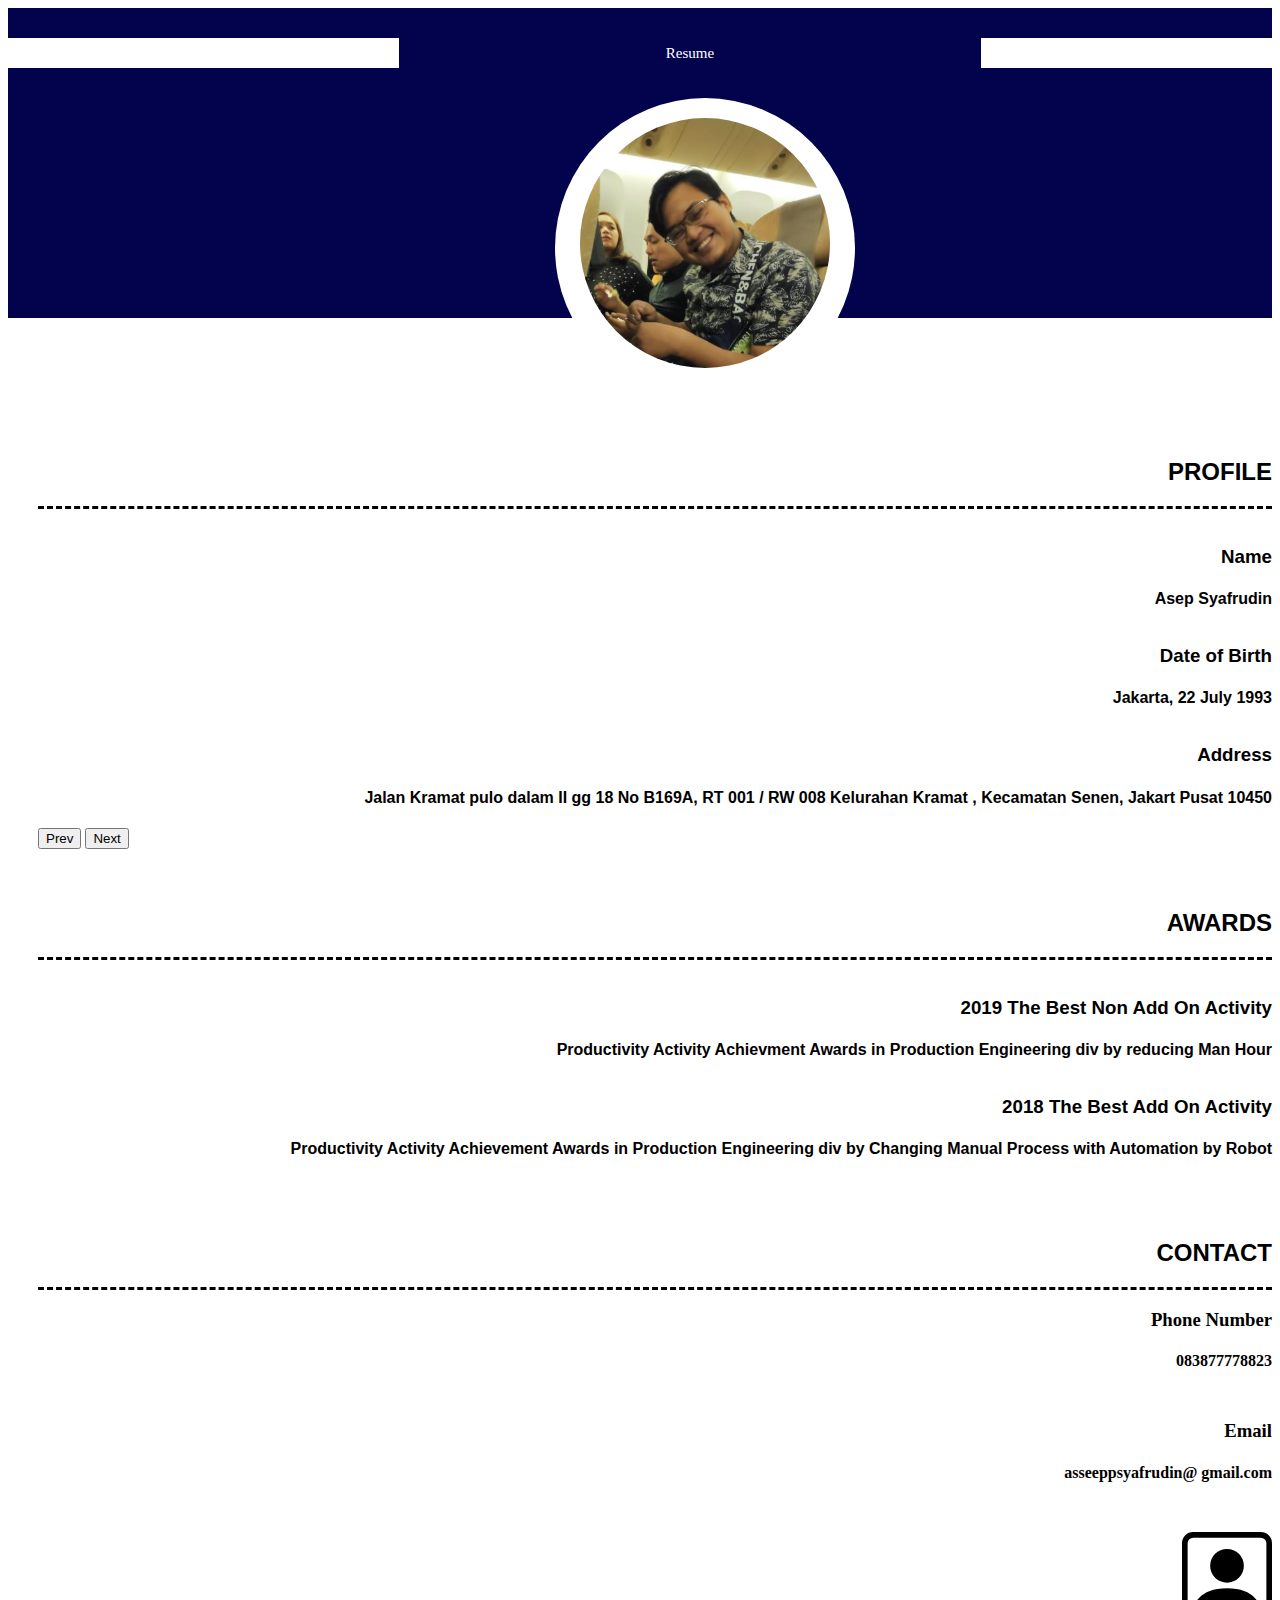
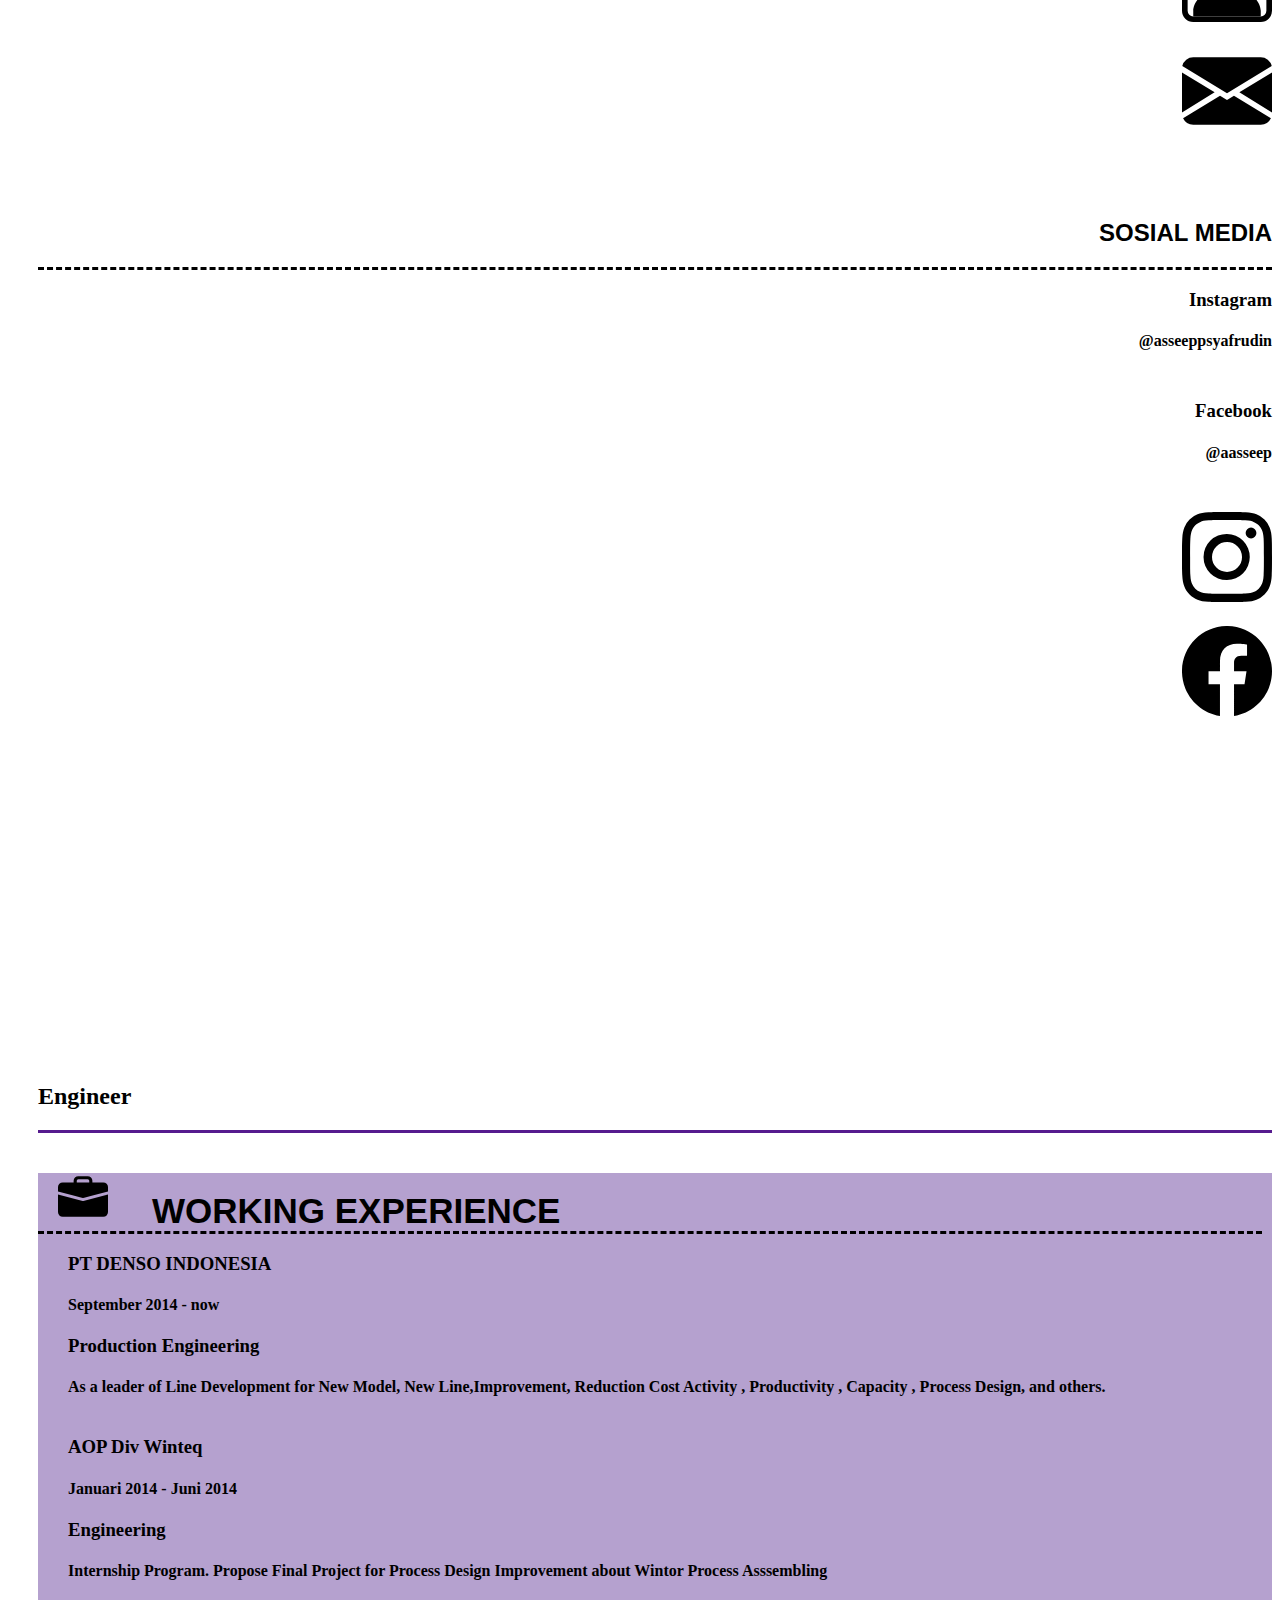
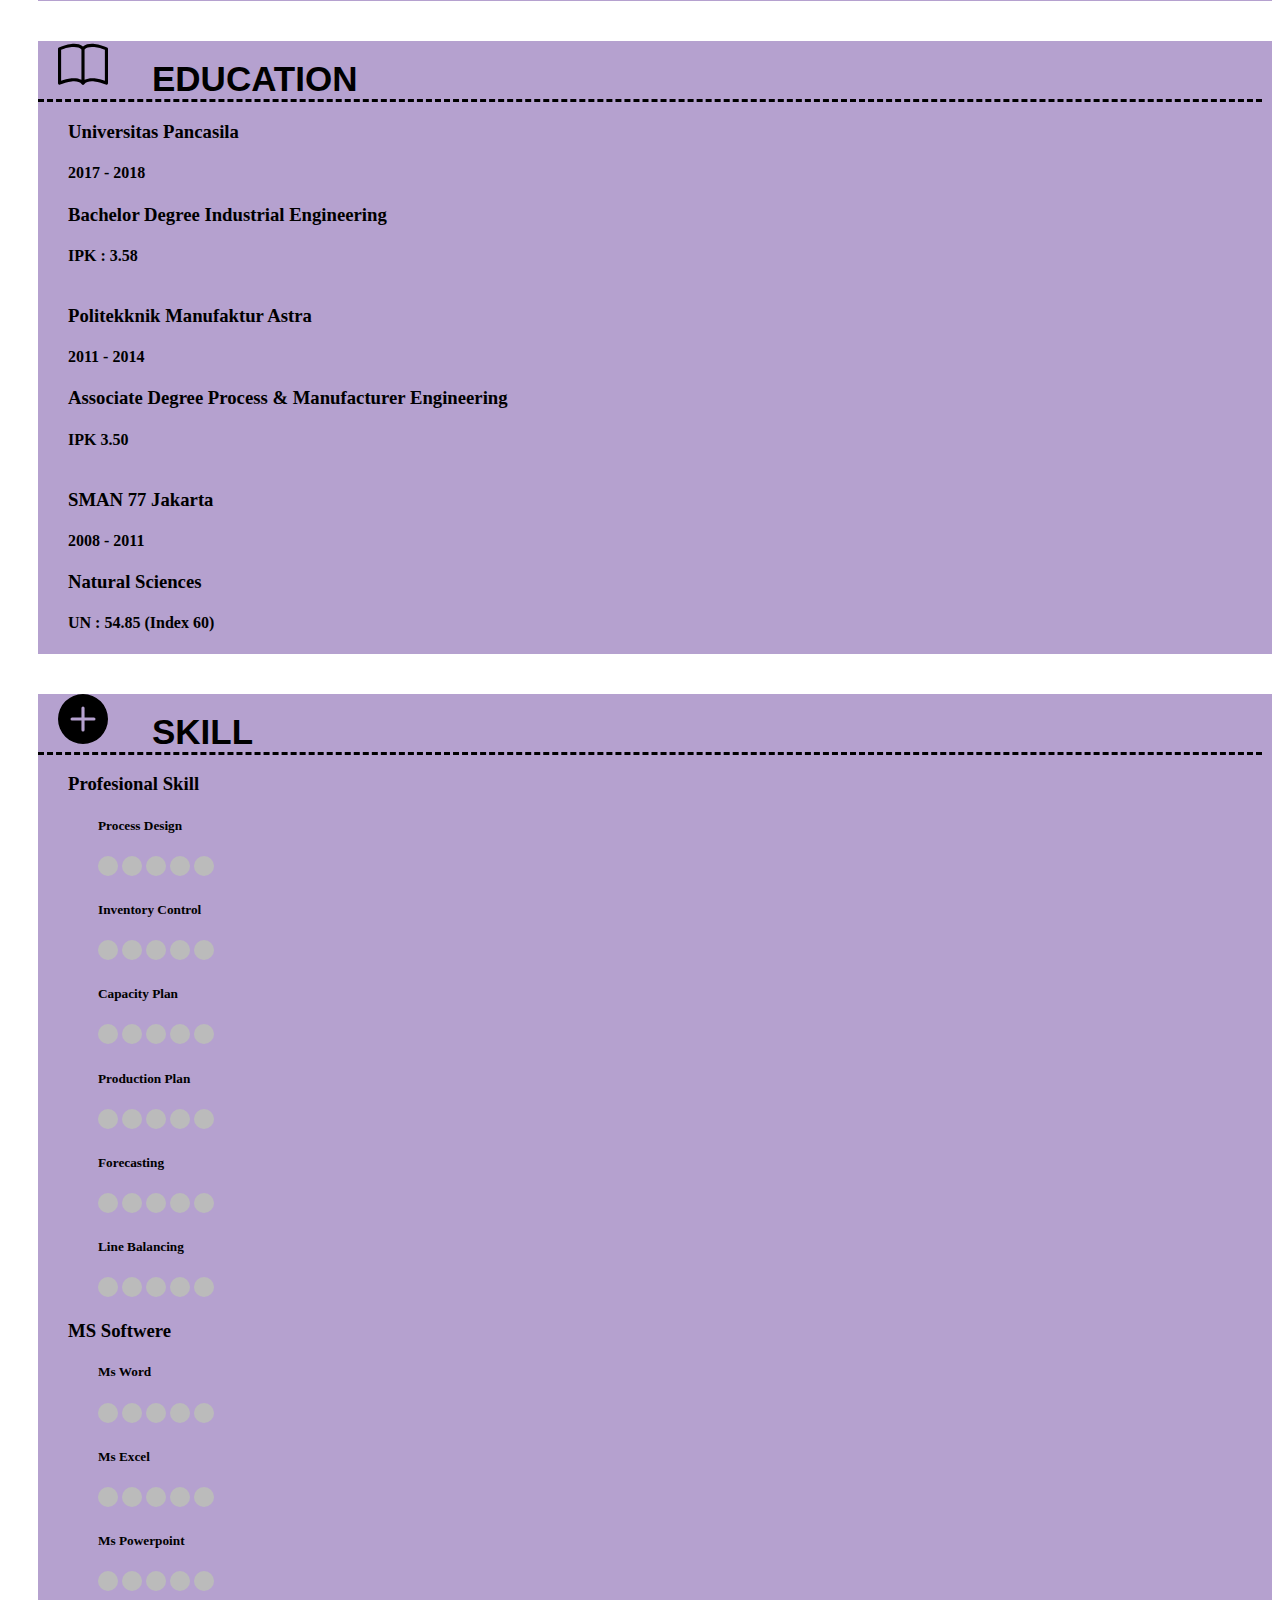
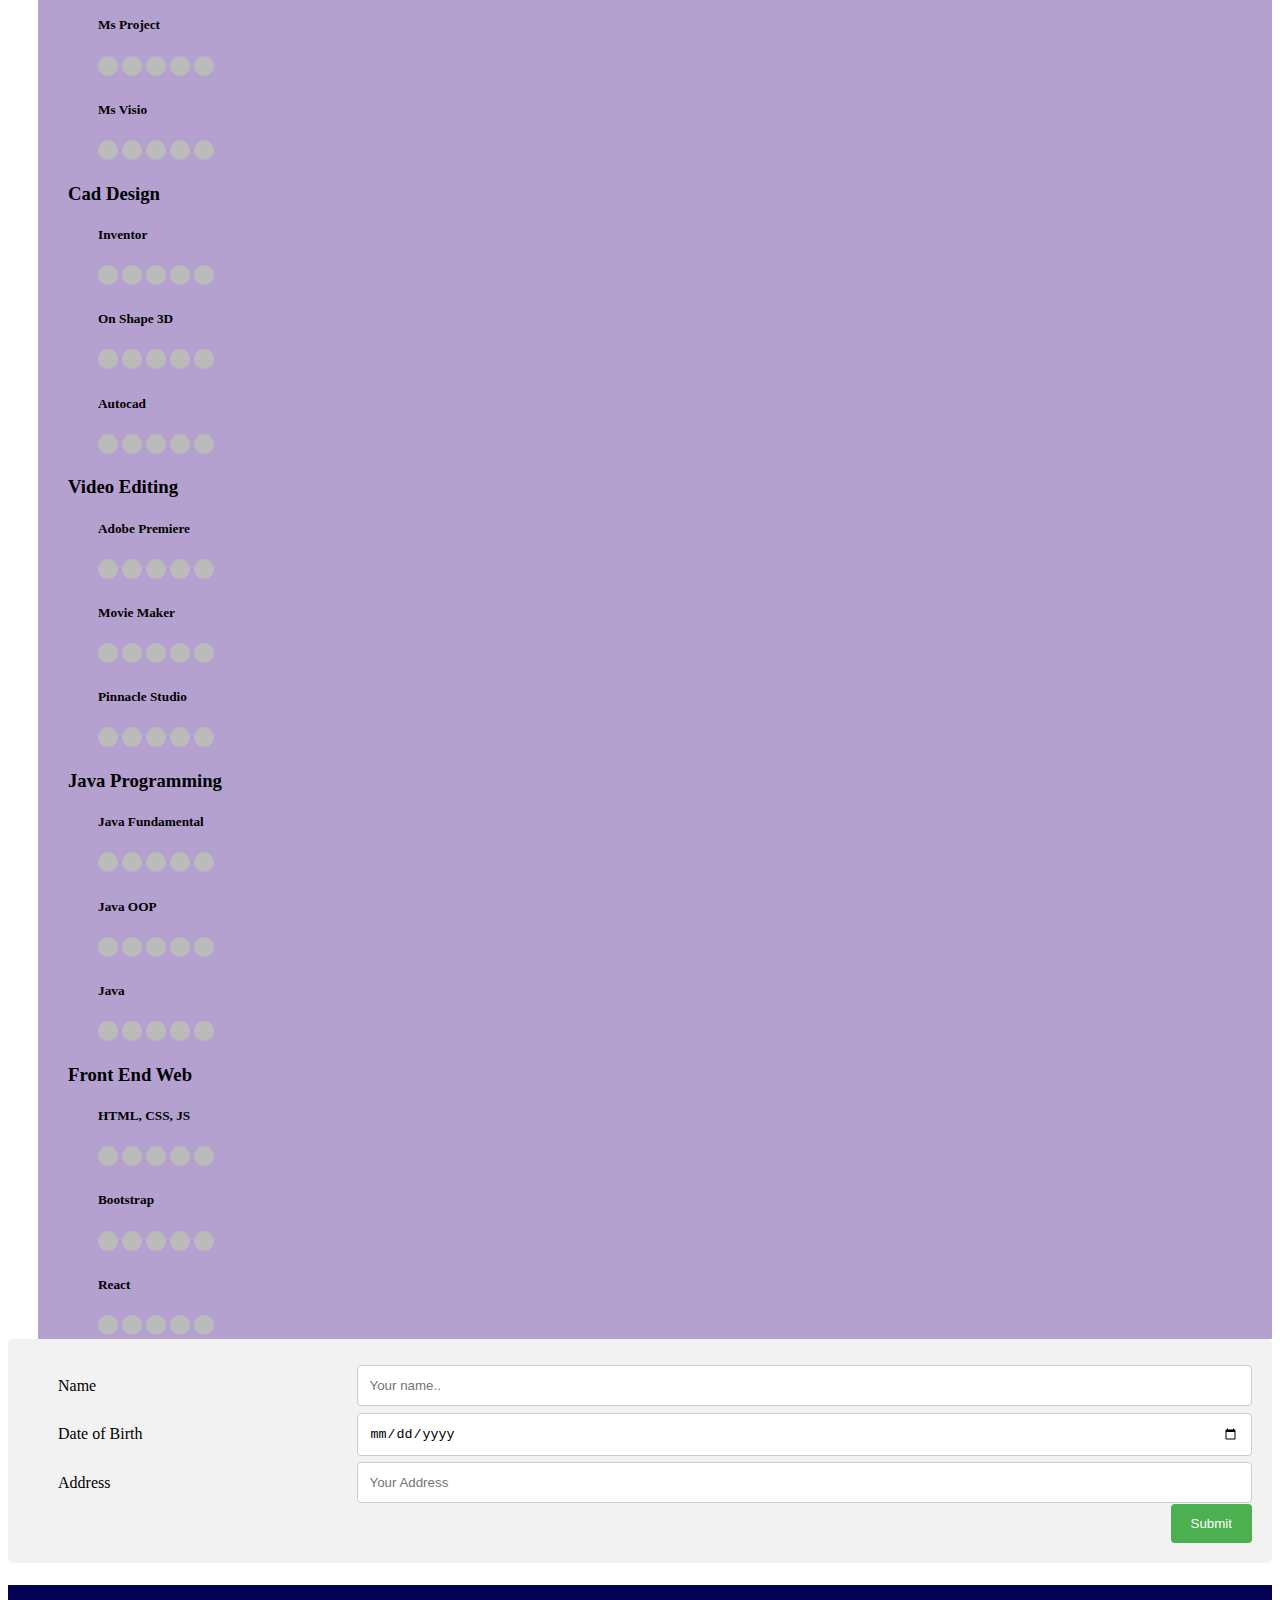
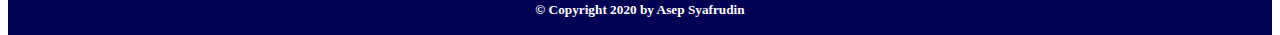
<file: index.html>
<!doctype html>
<html lang="en">
  <head>
    <!-- Required meta tags -->
    <meta charset="utf-8">
    <meta name="viewport" content="width=device-width, initial-scale=1, shrink-to-fit=no">

    <!-- Bootstrap CSS -->
    <link rel="stylesheet" href="https://cdn.jsdelivr.net/npm/bootstrap@4.5.3/dist/css/bootstrap.min.css" integrity="sha384-TX8t27EcRE3e/ihU7zmQxVncDAy5uIKz4rEkgIXeMed4M0jlfIDPvg6uqKI2xXr2" crossorigin="anonymous">
    <link rel="stylesheet" href="style.css">
    <script defer src="script.js"></script>
    <title>CV Asep</title>
  </head>
  <body>
    <div class="topBackground"></div>
    <div class="middleBackground">
        <div class="row">
            <div class="col-4">
                <div class="resumeTitle">
                    <div class="resume">Resume</div>
                </div>
            </div>
            <div class="col8">               
            </div>
        </div>
    </div>
    <div class="background">
        <div class="row">
            <div class="col-4">
                <div class="imageTitle">
                    <div class="circleImage">
                        <div class="frameImage">
                            <img src="./image/AsepFoto.JPG">
                        </div>
                    </div>
                </div>
                <div class="profile">
                    <div class="contentProfile">
                        <h2>PROFILE</h2>
                    </div>
                    <div class="subProfile">
                        <h3><b>Name</b></h3>
                        <h4 id="name">Asep Syafrudin</h4>
                    </div>
                    <div class="subProfile">
                        <h3><b>Date of Birth</b></h3>
                        <h4 id="date">Jakarta, 22 July 1993</h4>
                    </div>
                    <div class="subProfile">
                        <h3><b>Address</b></h3>
                        <h4 id = "address">Jalan Kramat pulo dalam II gg 18 No B169A, RT 001 / RW 008
                            Kelurahan Kramat , Kecamatan Senen, Jakart Pusat
                            10450
                        </h4>
                    </div>
                    <button onclick="prevFunction()" type="submit">Prev</button>
                    <button onclick="nextFunction()" type="submit">Next</button>

                </div>
                <div class="profile">
                    <div class="contentProfile">
                        <h2>AWARDS</h2>
                    </div>
                    <div class="subProfile">
                        <h3><b> 2019 The Best Non Add On Activity</b></h3>
                        <h4>Productivity Activity Achievment Awards in Production 
                            Engineering div by reducing Man Hour 
                        </h4>
                    </div>
                    <div class="subProfile">
                        <h3><b>2018 The Best Add On Activity</b></h3>
                        <h4>Productivity Activity Achievement Awards in Production 
                            Engineering div by Changing Manual Process with Automation 
                            by Robot
                        </h4>
                    </div>
                </div>
                <div class="profile">
                    <div class="contentProfile">
                        <h2>CONTACT</h2>
                    </div>
                    <div class="row">
                        <div class="col-8">
                            <div class="contact">
                                <h3>Phone Number</h3>
                                <h4>083877778823</h4>
                            </div>
                            <div class="contact">
                                <h3>Email</h3>
                                <h4>asseeppsyafrudin@ gmail.com</h4>
                            </div>
                        </div>
                        <div class="col-4>">
                            <div class="icon">
                                <svg xmlns="http://www.w3.org/2000/svg" width="90" height="90" fill="currentColor" class="bi bi-person-square" viewBox="0 0 16 16">
                                    <path fill-rule="evenodd" d="M14 1H2a1 1 0 0 0-1 1v12a1 1 0 0 0 1 1h12a1 1 0 0 0 1-1V2a1 1 0 0 0-1-1zM2 0a2 2 0 0 0-2 2v12a2 2 0 0 0 2 2h12a2 2 0 0 0 2-2V2a2 2 0 0 0-2-2H2z"/>
                                    <path fill-rule="evenodd" d="M2 15v-1c0-1 1-4 6-4s6 3 6 4v1H2zm6-6a3 3 0 1 0 0-6 3 3 0 0 0 0 6z"/>
                                </svg>
                            </div>
                            <div class="icon">
                                <svg xmlns="http://www.w3.org/2000/svg" width="90" height="90" fill="currentColor" class="bi bi-envelope-fill" viewBox="0 0 16 16">
                                    <path fill-rule="evenodd" d="M.05 3.555A2 2 0 0 1 2 2h12a2 2 0 0 1 1.95 1.555L8 8.414.05 3.555zM0 4.697v7.104l5.803-3.558L0 4.697zM6.761 8.83l-6.57 4.027A2 2 0 0 0 2 14h12a2 2 0 0 0 1.808-1.144l-6.57-4.027L8 9.586l-1.239-.757zm3.436-.586L16 11.801V4.697l-5.803 3.546z"/>
                                </svg>
                            </div>
                        </div>
                    </div>
                </div>
                <div class="profile">
                    <div class="contentProfile">
                        <h2>SOSIAL MEDIA</h2>
                    </div>
                    <div class="row">
                        <div class="col-8">
                            <div class="contact">
                                <h3>Instagram</h3>
                                <h4>@asseeppsyafrudin</h4>
                            </div>
                            <div class="contact">
                                <h3>Facebook</h3>
                                <h4>@aasseep</h4>
                            </div>
                        </div>
                        <div class="col-4>">
                            <div class="icon">
                                <svg xmlns="http://www.w3.org/2000/svg" width="90" height="90" fill="currentColor" class="bi bi-instagram" viewBox="0 0 16 16">
                                    <path d="M8 0C5.829 0 5.556.01 4.703.048 3.85.088 3.269.222 2.76.42a3.917 3.917 0 0 0-1.417.923A3.927 3.927 0 0 0 .42 2.76C.222 3.268.087 3.85.048 4.7.01 5.555 0 5.827 0 8.001c0 2.172.01 2.444.048 3.297.04.852.174 1.433.372 1.942.205.526.478.972.923 1.417.444.445.89.719 1.416.923.51.198 1.09.333 1.942.372C5.555 15.99 5.827 16 8 16s2.444-.01 3.298-.048c.851-.04 1.434-.174 1.943-.372a3.916 3.916 0 0 0 1.416-.923c.445-.445.718-.891.923-1.417.197-.509.332-1.09.372-1.942C15.99 10.445 16 10.173 16 8s-.01-2.445-.048-3.299c-.04-.851-.175-1.433-.372-1.941a3.926 3.926 0 0 0-.923-1.417A3.911 3.911 0 0 0 13.24.42c-.51-.198-1.092-.333-1.943-.372C10.443.01 10.172 0 7.998 0h.003zm-.717 1.442h.718c2.136 0 2.389.007 3.232.046.78.035 1.204.166 1.486.275.373.145.64.319.92.599.28.28.453.546.598.92.11.281.24.705.275 1.485.039.843.047 1.096.047 3.231s-.008 2.389-.047 3.232c-.035.78-.166 1.203-.275 1.485a2.47 2.47 0 0 1-.599.919c-.28.28-.546.453-.92.598-.28.11-.704.24-1.485.276-.843.038-1.096.047-3.232.047s-2.39-.009-3.233-.047c-.78-.036-1.203-.166-1.485-.276a2.478 2.478 0 0 1-.92-.598 2.48 2.48 0 0 1-.6-.92c-.109-.281-.24-.705-.275-1.485-.038-.843-.046-1.096-.046-3.233 0-2.136.008-2.388.046-3.231.036-.78.166-1.204.276-1.486.145-.373.319-.64.599-.92.28-.28.546-.453.92-.598.282-.11.705-.24 1.485-.276.738-.034 1.024-.044 2.515-.045v.002zm4.988 1.328a.96.96 0 1 0 0 1.92.96.96 0 0 0 0-1.92zm-4.27 1.122a4.109 4.109 0 1 0 0 8.217 4.109 4.109 0 0 0 0-8.217zm0 1.441a2.667 2.667 0 1 1 0 5.334 2.667 2.667 0 0 1 0-5.334z"/>
                                </svg>
                            </div>
                            <div class="icon">
                                <svg xmlns="http://www.w3.org/2000/svg" width="90" height="90" fill="currentColor" class="bi bi-facebook" viewBox="0 0 16 16">
                                    <path fill-rule="evenodd" d="M16 8.049c0-4.446-3.582-8.05-8-8.05C3.58 0-.002 3.603-.002 8.05c0 4.017 2.926 7.347 6.75 7.951v-5.625h-2.03V8.05H6.75V6.275c0-2.017 1.195-3.131 3.022-3.131.876 0 1.791.157 1.791.157v1.98h-1.009c-.993 0-1.303.621-1.303 1.258v1.51h2.218l-.354 2.326H9.25V16c3.824-.604 6.75-3.934 6.75-7.951z"/>
                                </svg>
                            </div>
                        </div>
                    </div>

                </div>
            </div>
            <div class="col-8">
               <div class="name">
                   <div class="nameCover">
                        <h1>Asep </h1>
                        <h1>Syafrudin</h1>
                   </div>
               </div>
               <div class="jobTitle">
                    <h2>Engineer</h2>
               </div>
               <div class="contentDetailProfile">
                   <div class="titleDetailProfile">
                        <svg xmlns="http://www.w3.org/2000/svg" width="50" height="50" fill="currentColor" class="bi bi-briefcase-fill" viewBox="0 0 16 16">
                            <path fill-rule="evenodd" d="M0 12.5A1.5 1.5 0 0 0 1.5 14h13a1.5 1.5 0 0 0 1.5-1.5V6.85L8.129 8.947a.5.5 0 0 1-.258 0L0 6.85v5.65z"/>
                            <path fill-rule="evenodd" d="M0 4.5A1.5 1.5 0 0 1 1.5 3h13A1.5 1.5 0 0 1 16 4.5v1.384l-7.614 2.03a1.5 1.5 0 0 1-.772 0L0 5.884V4.5zm5-2A1.5 1.5 0 0 1 6.5 1h3A1.5 1.5 0 0 1 11 2.5V3h-1v-.5a.5.5 0 0 0-.5-.5h-3a.5.5 0 0 0-.5.5V3H5v-.5z"/>
                        </svg>
                        <span class="title">WORKING EXPERIENCE</span>
                   </div>
                   <div class="row margin">
                       <div class="col-5">
                            <div class="content">
                                <h3>PT DENSO INDONESIA</h3>
                                <h4>September 2014 - now </h4>
                            </div>
                       </div>
                       <div class="col-7">
                            <div class="content">
                                <h3>Production Engineering</h3>
                                <h4>As a leader of Line Development for New Model, New
                                    Line,Improvement, Reduction Cost Activity , Productivity , Capacity ,
                                    Process Design, and others.</h4>
                            </div>
                       </div>
                   </div>
                   <div class="row margin">
                        <div class="col-5">
                            <div class="content">
                                <h3>AOP Div Winteq</h3>
                                <h4>Januari 2014 - Juni 2014 </h4>
                            </div>
                        </div>
                        <div class="col-7">
                            <div class="content">
                                <h3>Engineering</h3>
                                <h4>Internship Program. Propose Final Project for Process Design Improvement about 
                                    Wintor Process Asssembling
                                </h4>
                            </div>
                        </div>
                    </div>
               </div>
               <div class="contentDetailProfile">
                    <div class="titleDetailProfile">
                        <svg xmlns="http://www.w3.org/2000/svg" width="50" height="50" fill="currentColor" class="bi bi-book" viewBox="0 0 16 16">
                            <path fill-rule="evenodd" d="M1 2.828v9.923c.918-.35 2.107-.692 3.287-.81 1.094-.111 2.278-.039 3.213.492V2.687c-.654-.689-1.782-.886-3.112-.752-1.234.124-2.503.523-3.388.893zm7.5-.141v9.746c.935-.53 2.12-.603 3.213-.493 1.18.12 2.37.461 3.287.811V2.828c-.885-.37-2.154-.769-3.388-.893-1.33-.134-2.458.063-3.112.752zM8 1.783C7.015.936 5.587.81 4.287.94c-1.514.153-3.042.672-3.994 1.105A.5.5 0 0 0 0 2.5v11a.5.5 0 0 0 .707.455c.882-.4 2.303-.881 3.68-1.02 1.409-.142 2.59.087 3.223.877a.5.5 0 0 0 .78 0c.633-.79 1.814-1.019 3.222-.877 1.378.139 2.8.62 3.681 1.02A.5.5 0 0 0 16 13.5v-11a.5.5 0 0 0-.293-.455c-.952-.433-2.48-.952-3.994-1.105C10.413.809 8.985.936 8 1.783z"/>
                        </svg>
                        <span class="title">EDUCATION</span>
                    </div>
                    <div class="row margin">
                        <div class="col-5">
                            <div class="content">
                                <h3>Universitas Pancasila</h3>
                                <h4>2017 - 2018</h4>
                            </div>
                        </div>
                        <div class="col-7">
                            <div class="content">
                                <h3>Bachelor Degree Industrial Engineering</h3>
                                <h4>IPK : 3.58</h4>
                            </div>
                        </div>
                    </div>
                    <div class="row margin">
                        <div class="col-5">
                            <div class="content">
                                <h3>Politekknik Manufaktur Astra</h3>
                                <h4>2011 - 2014 </h4>
                            </div>
                        </div>
                        <div class="col-7">
                            <div class="content">
                                <h3>Associate Degree Process & Manufacturer Engineering</h3>
                                <h4>IPK 3.50
                                </h4>
                            </div>
                        </div>
                    </div>
                    <div class="row margin">
                        <div class="col-5">
                            <div class="content">
                                <h3>SMAN 77 Jakarta</h3>
                                <h4>2008 - 2011</h4>
                            </div>
                        </div>
                        <div class="col-7">
                            <div class="content">
                                <h3>Natural Sciences</h3>
                                <h4>UN : 54.85 (Index 60)
                                </h4>
                            </div>
                        </div>
                    </div>
                </div>
                <div class="contentDetailProfile">
                    <div class="titleDetailProfile">
                        <svg xmlns="http://www.w3.org/2000/svg" width="50" height="50" fill="currentColor" class="bi bi-plus-circle-fill" viewBox="0 0 16 16">
                            <path fill-rule="evenodd" d="M16 8A8 8 0 1 1 0 8a8 8 0 0 1 16 0zM8.5 4.5a.5.5 0 0 0-1 0v3h-3a.5.5 0 0 0 0 1h3v3a.5.5 0 0 0 1 0v-3h3a.5.5 0 0 0 0-1h-3v-3z"/>
                        </svg>
                        <span class="title">SKILL</span>
                    </div>
                    <div class="row margin">
                        <div class="col-6">
                            <div class="content">
                                <h3>Profesional Skill</h3>
                            </div>
                            <div class="row">
                                <div class="col-6">
                                    <h5>Process Design</h5>
                                </div>
                                <div class="col-6">
                                    <span class="dot" onclick="setLevel(1,1)" id="field11"></span>
                                    <span class="dot" onclick="setLevel(1,2)" id="field12"></span>
                                    <span class="dot" onclick="setLevel(1,3)" id="field13"></span>
                                    <span class="dot" onclick="setLevel(1,4)" id="field14"></span>
                                    <span class="dot" onclick="setLevel(1,5)" id="field15"></span>
                                </div>
                            </div>
                            <div class="row">
                                <div class="col-6">
                                    <h5>Inventory Control</h5>
                                </div>
                                <div class="col-6">
                                    <span class="dot" onclick="setLevel(2,1)" id="field21"></span>
                                    <span class="dot" onclick="setLevel(2,2)" id="field22"></span>
                                    <span class="dot" onclick="setLevel(2,3)" id="field23"></span>
                                    <span class="dot" onclick="setLevel(2,4)" id="field24"></span>
                                    <span class="dot" onclick="setLevel(2,5)" id="field25"></span>
                                </div>
                            </div>
                            <div class="row">
                                <div class="col-6">
                                    <h5>Capacity Plan</h5>
                                </div>
                                <div class="col-6">
                                    <span class="dot" onclick="setLevel(3,1)" id="field31"></span>
                                    <span class="dot" onclick="setLevel(3,2)" id="field32"></span>
                                    <span class="dot" onclick="setLevel(3,3)" id="field33"></span>
                                    <span class="dot" onclick="setLevel(3,4)" id="field34"></span>
                                    <span class="dot" onclick="setLevel(3,5)" id="field35"></span>
                                </div>
                            </div>
                            <div class="row">
                                <div class="col-6">
                                    <h5>Production Plan</h5>
                                </div>
                                <div class="col-6">
                                    <span class="dot" onclick="setLevel(4,1)" id="field41"></span>
                                    <span class="dot" onclick="setLevel(4,2)" id="field42"></span>
                                    <span class="dot" onclick="setLevel(4,3)" id="field43"></span>
                                    <span class="dot" onclick="setLevel(4,4)" id="field44"></span>
                                    <span class="dot" onclick="setLevel(4,5)" id="field45"></span>
                                </div>
                            </div>
                            <div class="row">
                                <div class="col-6">
                                    <h5>Forecasting</h5>
                                </div>
                                <div class="col-6">
                                    <span class="dot" onclick="setLevel(5,1)" id="field51"></span>
                                    <span class="dot" onclick="setLevel(5,2)" id="field52"></span>
                                    <span class="dot" onclick="setLevel(5,3)" id="field53"></span>
                                    <span class="dot" onclick="setLevel(5,4)" id="field54"></span>
                                    <span class="dot" onclick="setLevel(5,5)" id="field55"></span>
                                </div>
                            </div>
                            <div class="row">
                                <div class="col-6">
                                    <h5>Line Balancing</h5>
                                </div>
                                <div class="col-6">
                                    <span class="dot" onclick="setLevel(6,1)" id="field61"></span>
                                    <span class="dot" onclick="setLevel(6,2)" id="field62"></span>
                                    <span class="dot" onclick="setLevel(6,3)" id="field63"></span>
                                    <span class="dot" onclick="setLevel(6,4)" id="field64"></span>
                                    <span class="dot" onclick="setLevel(6,5)" id="field65"></span>
                                </div>
                            </div>
                        </div>
                        <div class="col-6">
                            <div class="content">
                                <h3>MS Softwere</h3>
                            </div>
                            <div class="row">
                                <div class="col-6">
                                    <h5>Ms Word</h5>
                                </div>
                                <div class="col-6">
                                    <span class="dot" onclick="setLevel(7,1)" id="field71"></span>
                                    <span class="dot" onclick="setLevel(7,2)" id="field72"></span>
                                    <span class="dot" onclick="setLevel(7,3)" id="field73"></span>
                                    <span class="dot" onclick="setLevel(7,4)" id="field74"></span>
                                    <span class="dot" onclick="setLevel(7,5)" id="field75"></span>
                                </div>
                            </div>
                            <div class="row">
                                <div class="col-6">
                                    <h5>Ms Excel</h5>
                                </div>
                                <div class="col-6">
                                    <span class="dot" onclick="setLevel(8,1)" id="field81"></span>
                                    <span class="dot" onclick="setLevel(8,2)" id="field82"></span>
                                    <span class="dot" onclick="setLevel(8,3)" id="field83"></span>
                                    <span class="dot" onclick="setLevel(8,4)" id="field84"></span>
                                    <span class="dot" onclick="setLevel(8,5)" id="field85"></span>
                                </div>
                            </div>
                            <div class="row">
                                <div class="col-6">
                                    <h5>Ms Powerpoint</h5>
                                </div>
                                <div class="col-6">
                                    <span class="dot" onclick="setLevel(9,1)" id="field91"></span>
                                    <span class="dot" onclick="setLevel(9,2)" id="field92"></span>
                                    <span class="dot" onclick="setLevel(9,3)" id="field93"></span>
                                    <span class="dot" onclick="setLevel(9,4)" id="field94"></span>
                                    <span class="dot" onclick="setLevel(9,5)" id="field95"></span>
                                </div>
                            </div>
                            <div class="row">
                                <div class="col-6">
                                    <h5>Ms Project</h5>
                                </div>
                                <div class="col-6">
                                    <span class="dot" onclick="setLevel(10,1)" id="field101"></span>
                                    <span class="dot" onclick="setLevel(10,2)" id="field102"></span>
                                    <span class="dot" onclick="setLevel(10,3)" id="field103"></span>
                                    <span class="dot" onclick="setLevel(10,4)" id="field104"></span>
                                    <span class="dot" onclick="setLevel(10,5)" id="field105"></span>
                                </div>
                            </div>
                            <div class="row">
                                <div class="col-6">
                                    <h5>Ms Visio</h5>
                                </div>
                                <div class="col-6">
                                    <span class="dot" onclick="setLevel(11,1)" id="field111"></span>
                                    <span class="dot" onclick="setLevel(11,2)" id="field112"></span>
                                    <span class="dot" onclick="setLevel(11,3)" id="field113"></span>
                                    <span class="dot" onclick="setLevel(11,4)" id="field114"></span>
                                    <span class="dot" onclick="setLevel(11,5)" id="field115"></span>
                                </div>
                            </div>
                        </div>
                    </div>
                    <div class="row margin">
                        <div class="col-6">
                            <div class="content">
                                <h3>Cad Design</h3>
                            </div>
                            <div class="row">
                                <div class="col-6">
                                    <h5>Inventor</h5>
                                </div>
                                <div class="col-6">
                                    <span class="dot" onclick="setLevel(12,1)" id="field121"></span>
                                    <span class="dot" onclick="setLevel(12,2)" id="field122"></span>
                                    <span class="dot" onclick="setLevel(12,3)" id="field123"></span>
                                    <span class="dot" onclick="setLevel(12,4)" id="field124"></span>
                                    <span class="dot" onclick="setLevel(12,5)" id="field125"></span>
                                </div>
                            </div>
                            <div class="row">
                                <div class="col-6">
                                    <h5>On Shape 3D</h5>
                                </div>
                                <div class="col-6">
                                    <span class="dot" onclick="setLevel(13,1)" id="field131"></span>
                                    <span class="dot" onclick="setLevel(13,2)" id="field132"></span>
                                    <span class="dot" onclick="setLevel(13,3)" id="field133"></span>
                                    <span class="dot" onclick="setLevel(13,4)" id="field134"></span>
                                    <span class="dot" onclick="setLevel(13,5)" id="field135"></span>
                                </div>
                            </div>
                            <div class="row">
                                <div class="col-6">
                                    <h5>Autocad</h5>
                                </div>
                                <div class="col-6">
                                    <span class="dot" onclick="setLevel(14,1)" id="field141"></span>
                                    <span class="dot" onclick="setLevel(14,2)" id="field142"></span>
                                    <span class="dot" onclick="setLevel(14,3)" id="field143"></span>
                                    <span class="dot" onclick="setLevel(14,4)" id="field144"></span>
                                    <span class="dot" onclick="setLevel(14,5)" id="field145"></span>
                                </div>
                            </div>
                        </div>
                        <div class="col-6">
                            <div class="content">
                                <h3>Video Editing</h3>
                            </div>
                            <div class="row">
                                <div class="col-6">
                                    <h5>Adobe Premiere</h5>
                                </div>
                                <div class="col-6">
                                    <span class="dot" onclick="setLevel(15,1)" id="field151"></span>
                                    <span class="dot" onclick="setLevel(15,2)" id="field152"></span>
                                    <span class="dot" onclick="setLevel(15,3)" id="field153"></span>
                                    <span class="dot" onclick="setLevel(15,4)" id="field154"></span>
                                    <span class="dot" onclick="setLevel(15,5)" id="field155"></span>
                                </div>
                            </div>
                            <div class="row">
                                <div class="col-6">
                                    <h5>Movie Maker</h5>
                                </div>
                                <div class="col-6">
                                    <span class="dot" onclick="setLevel(16,1)" id="field161"></span>
                                    <span class="dot" onclick="setLevel(16,2)" id="field162"></span>
                                    <span class="dot" onclick="setLevel(16,3)" id="field163"></span>
                                    <span class="dot" onclick="setLevel(16,4)" id="field164"></span>
                                    <span class="dot" onclick="setLevel(16,5)" id="field165"></span>
                                </div>
                            </div>
                            <div class="row">
                                <div class="col-6">
                                    <h5>Pinnacle Studio</h5>
                                </div>
                                <div class="col-6">
                                    <span class="dot" onclick="setLevel(17,1)" id="field171"></span>
                                    <span class="dot" onclick="setLevel(17,2)" id="field172"></span>
                                    <span class="dot" onclick="setLevel(17,3)" id="field173"></span>
                                    <span class="dot" onclick="setLevel(17,4)" id="field174"></span>
                                    <span class="dot" onclick="setLevel(17,5)" id="field175"></span>
                                </div>
                            </div>
                        </div>
                    </div>
                    <div class="row margin">
                        <div class="col-6">
                            <div class="content">
                                <h3>Java Programming</h3>
                            </div>
                            <div class="row">
                                <div class="col-6">
                                    <h5>Java Fundamental</h5>
                                </div>
                                <div class="col-6">
                                    <span class="dot" onclick="setLevel(18,1)" id="field181"></span>
                                    <span class="dot" onclick="setLevel(18,2)" id="field182"></span>
                                    <span class="dot" onclick="setLevel(18,3)" id="field183"></span>
                                    <span class="dot" onclick="setLevel(18,4)" id="field184"></span>
                                    <span class="dot" onclick="setLevel(18,5)" id="field185"></span>
                                </div>
                            </div>
                            <div class="row">
                                <div class="col-6">
                                    <h5>Java OOP</h5>
                                </div>
                                <div class="col-6">
                                    <span class="dot" onclick="setLevel(19,1)" id="field191"></span>
                                    <span class="dot" onclick="setLevel(19,2)" id="field192"></span>
                                    <span class="dot" onclick="setLevel(19,3)" id="field193"></span>
                                    <span class="dot" onclick="setLevel(19,4)" id="field194"></span>
                                    <span class="dot" onclick="setLevel(19,5)" id="field195"></span>
                                </div>
                            </div>
                            <div class="row">
                                <div class="col-6">
                                    <h5>Java </h5>
                                </div>
                                <div class="col-6">
                                    <span class="dot" onclick="setLevel(20,1)" id="field201"></span>
                                    <span class="dot" onclick="setLevel(20,2)" id="field202"></span>
                                    <span class="dot" onclick="setLevel(20,3)" id="field203"></span>
                                    <span class="dot" onclick="setLevel(20,4)" id="field204"></span>
                                    <span class="dot" onclick="setLevel(20,5)" id="field205"></span>
                                </div>
                            </div>
                        </div>
                        <div class="col-6">
                            <div class="content">
                                <h3>Front End Web</h3>
                            </div>
                            <div class="row">
                                <div class="col-6">
                                    <h5>HTML, CSS, JS</h5>
                                </div>
                                <div class="col-6">
                                    <span class="dot" onclick="setLevel(21,1)" id="field211"></span>
                                    <span class="dot" onclick="setLevel(21,2)" id="field212"></span>
                                    <span class="dot" onclick="setLevel(21,3)" id="field213"></span>
                                    <span class="dot" onclick="setLevel(21,4)" id="field214"></span>
                                    <span class="dot" onclick="setLevel(21,5)" id="field215"></span>
                                </div>
                            </div>
                            <div class="row">
                                <div class="col-6">
                                    <h5>Bootstrap</h5>
                                </div>
                                <div class="col-6">
                                    <span class="dot" onclick="setLevel(22,1)" id="field221"></span>
                                    <span class="dot" onclick="setLevel(22,2)" id="field222"></span>
                                    <span class="dot" onclick="setLevel(22,3)" id="field223"></span>
                                    <span class="dot" onclick="setLevel(22,4)" id="field224"></span>
                                    <span class="dot" onclick="setLevel(22,5)" id="field225"></span>
                                </div>
                            </div>
                            <div class="row">
                                <div class="col-6">
                                    <h5>React</h5>
                                </div>
                                <div class="col-6">
                                    <span class="dot" onclick="setLevel(23,1)" id="field231"></span>
                                    <span class="dot" onclick="setLevel(23,2)" id="field232"></span>
                                    <span class="dot" onclick="setLevel(23,3)" id="field233"></span>
                                    <span class="dot" onclick="setLevel(23,4)" id="field234"></span>
                                    <span class="dot" onclick="setLevel(23,5)" id="field235"></span>
                                </div>
                            </div>
                        </div>
                    </div>
                </div>
            </div>
        </div>
        <div class="container">
            <form onsubmit="submitForm(event)">
            <div class="row">
              <div class="col-25">
                <label for="fname">Name</label>
              </div>
              <div class="col-75">
                <input type="text" id="nameSubmit" name="fname" placeholder="Your name..">
              </div>
            </div>
            <div class="row">
              <div class="col-25">
                <label for="birth">Date of Birth</label>
              </div>
              <div class="col-75">
                <input type="date" id="dateSubmit" name="birth">
              </div>
            </div>
            <div class="row">
                <div class="col-25">
                  <label for="address">Address</label>
                </div>
                <div class="col-75">
                  <input type="text" id="addressSubmit" name="address" placeholder="Your Address" >
                </div>
              </div>  
            <div class="row">
              <input type="submit" value="Submit" >
            </div>
            </form>
          </div>
    
        <div class="footer">
            <h5>&copy; Copyright 2020 by Asep Syafrudin</h5>
        </div>
    </div>
   

    <!-- Optional JavaScript; choose one of the two! -->

    <!-- Option 1: jQuery and Bootstrap Bundle (includes Popper) -->
    <script src="https://code.jquery.com/jquery-3.5.1.slim.min.js" integrity="sha384-DfXdz2htPH0lsSSs5nCTpuj/zy4C+OGpamoFVy38MVBnE+IbbVYUew+OrCXaRkfj" crossorigin="anonymous"></script>
    <script src="https://cdn.jsdelivr.net/npm/bootstrap@4.5.3/dist/js/bootstrap.bundle.min.js" integrity="sha384-ho+j7jyWK8fNQe+A12Hb8AhRq26LrZ/JpcUGGOn+Y7RsweNrtN/tE3MoK7ZeZDyx" crossorigin="anonymous"></script>

    <!-- Option 2: jQuery, Popper.js, and Bootstrap JS
    <script src="https://code.jquery.com/jquery-3.5.1.slim.min.js" integrity="sha384-DfXdz2htPH0lsSSs5nCTpuj/zy4C+OGpamoFVy38MVBnE+IbbVYUew+OrCXaRkfj" crossorigin="anonymous"></script>
    <script src="https://cdn.jsdelivr.net/npm/popper.js@1.16.1/dist/umd/popper.min.js" integrity="sha384-9/reFTGAW83EW2RDu2S0VKaIzap3H66lZH81PoYlFhbGU+6BZp6G7niu735Sk7lN" crossorigin="anonymous"></script>
    <script src="https://cdn.jsdelivr.net/npm/bootstrap@4.5.3/dist/js/bootstrap.min.js" integrity="sha384-w1Q4orYjBQndcko6MimVbzY0tgp4pWB4lZ7lr30WKz0vr/aWKhXdBNmNb5D92v7s" crossorigin="anonymous"></script>
    -->
  </body>
</html>
</file>
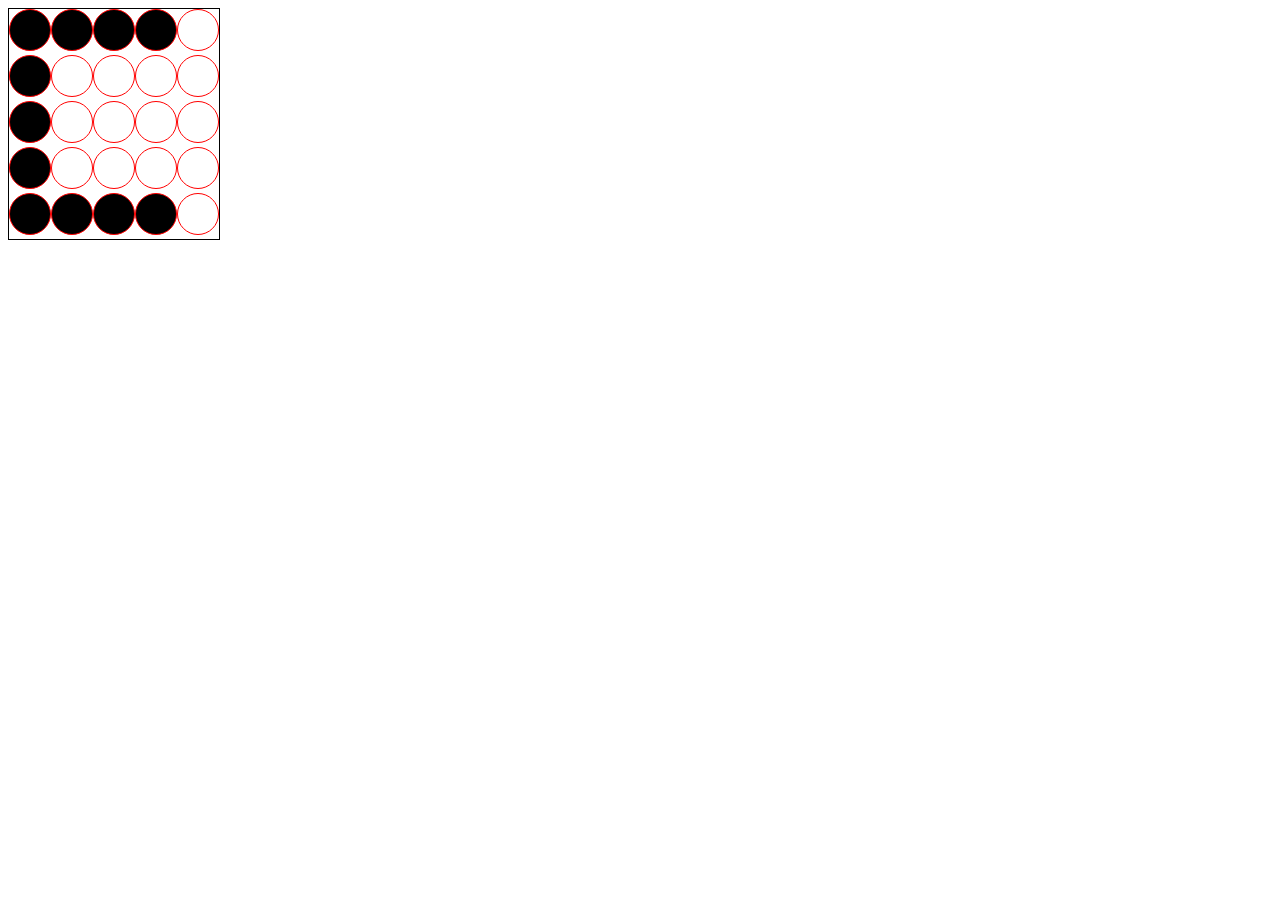
<file: dot.html>
<!DOCTYPE html>
<html lang="en">
<head>
    <meta charset="UTF-8">
    <meta name="viewport" content="width=device-width, initial-scale=1.0">
    <title>Document</title>
    <style>
        .dot {
            height: 40px;
            width: 40px;
            display: inline-block;
            border-radius: 50%;
            border: solid 1px red;
        }

        .boxdot {
            border: solid black 1px;
            width: fit-content;
        }

        .blackColor {
            background-color: black;
        }
    </style>
    <script defer src="dot.js"></script>
</head>
<body>
    <div class="boxdot">

    </div>
</body>
</html>
</file>
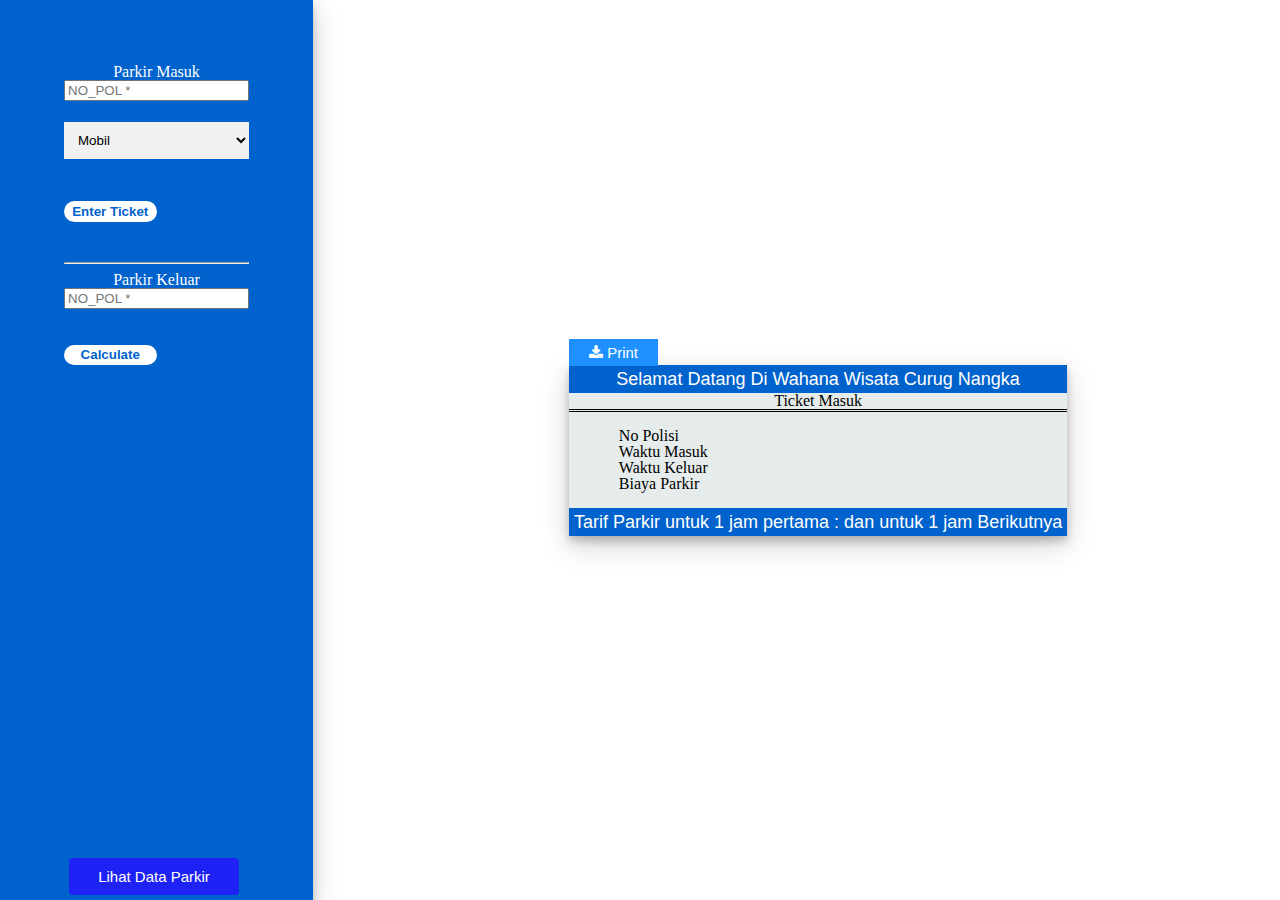
<file: parkirApp.html>
<!DOCTYPE html>
<html lang="en">
<head>
    <meta charset="UTF-8">
    <meta name="viewport" content="width=device-width, initial-scale=1.0">
    <link rel="stylesheet" href="parkirApplication.css">
    <link href="https://cdn.jsdelivr.net/npm/bootstrap@5.0.0-beta1/dist/css/bootstrap.min.css" rel="stylesheet" integrity="sha384-giJF6kkoqNQ00vy+HMDP7azOuL0xtbfIcaT9wjKHr8RbDVddVHyTfAAsrekwKmP1" crossorigin="anonymous">
    <link rel="stylesheet" href="https://cdnjs.cloudflare.com/ajax/libs/font-awesome/4.7.0/css/font-awesome.min.css">
    <script defer src="parkirApp.js"></script>
    <title>Parking Application</title>
</head>
<body>
    <div class="parkingContainer">
        <div class="login-form-2">
            <h3>Parkir Masuk</h3>
            <form onsubmit="enterTicket(event)" name="parkirEntry">
                <div class="form-group">
                    <input type="text" class="form-control" placeholder="NO_POL *" value=""  id="NoPolEntry" required/>
                </div>
                <br>
                <select>
                    <option value="Mobil">Mobil</option>
                    <option value="Motor">Motor</option>
                </select>
                <div class="form-group">
                    <input type="submit" class="btnSubmit" value="Enter Ticket" />
                </div>
            </form>
            <br>
            <br>
            <hr>
            <h3>Parkir Keluar</h3>
            <form onsubmit="parkirOutVehicle()" name="parkirOut">
                <div class="form-group">
                    <input type="text" class="form-control" placeholder="NO_POL *" value="" id="No_Pol" required/>
                </div>
                <br>
                <div class="form-group">
                    <input type="submit" class="btnSubmit" value="Calculate" />
                </div>
            </form>
            <button class="button" onclick="parkirData()"><span>Lihat Data Parkir </span></button>
        </div>
        <div class="ticketBox" id="section-to-print">
            <div class="wahana">
                Selamat Datang Di Wahana Wisata Curug Nangka
            </div>
            <div class="judulTiket">
                <h3>Ticket Masuk <span></span></h3>
            </div>
            <br>
            <div class="No_Pol">
                <div>
                    <h5>No Polisi </h5>
                </div>
                <div>
                    <h5></h5>
                </div>
            </div>
            <div class="entryTime">
                <div>
                    <h5>Waktu Masuk</h5>
                </div>
                <div>
                    <h5></h5>
                </div>
            </div>
            <div class="outTime">
                <div>
                    <h5>Waktu Keluar</h5>
                </div>
                <div>
                    <h5></h5>
                </div>
            </div>
            <div class="price">
                <div>
                    <h5>Biaya Parkir</h5>
                </div>
                <div>
                    <h5></h5>
                </div>
            </div>
            <br>
            <div class="footerTicket">
                Tarif Parkir untuk 1 jam pertama : <span></span> dan <span></span> untuk 1 jam Berikutnya
            </div>
            <div class="buttonPrint">
                <!-- Auto width -->
                <button class="btnPrint" onclick="window.print()" id="print"><i class="fa fa-download"></i> Print</button>
            </div>
        </div>
    </div>
    <div class="dataParkirList hidden">
        <button class="button" onclick="parkirData()"><span>Kembali </span></button>
        <div class="container">
            <input type="text" id="mySearch" onkeyup="searchData(this)" placeholder="Search No Polisi & Jenis Kendaraan">
        </div>
        <div class="container">
            <table class="table table-striped table-hover" type="listData">
                <thead>
                    <tr>
                    <th scope="col">#</th>
                    <th scope="col">No Polisi</th>
                    <th scope="col">Jenis Kendaraan</th>
                    <th scope="col" style="text-align: center;">Waktu Masuk</th>
                    <th scope="col" style="text-align: center;">Waktu Keluar</th>
                    <th scope="col">Biaya Parkir</th>
                    </tr>
                </thead>
                <tbody>
                </tbody>
                </table>
        </div>
        <nav aria-label="Page navigation example">
            <ul class="pagination justify-content-center" name="pagination">
            </ul>
        </nav>
    </div>
</body>
</html>
</file>
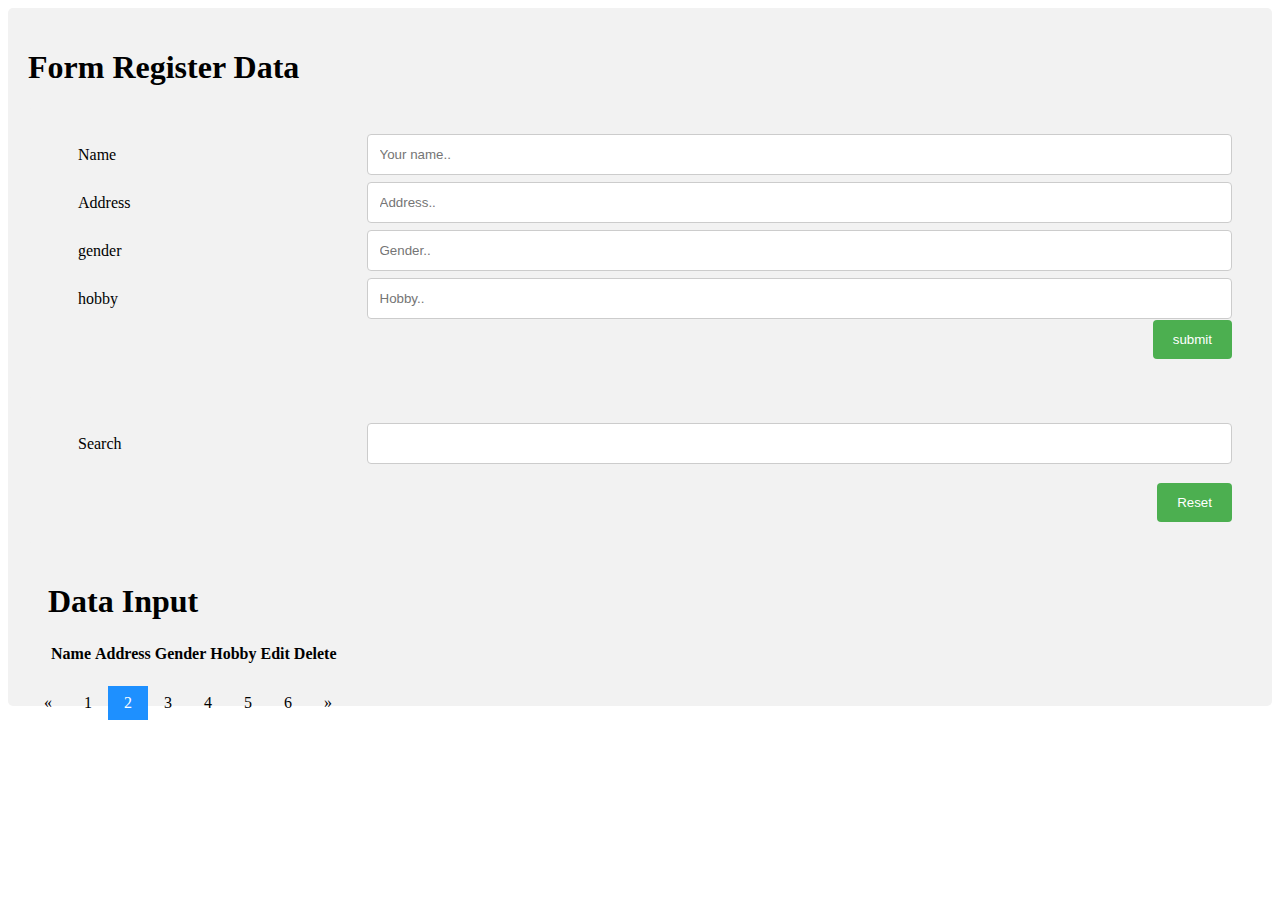
<file: register.html>
<!DOCTYPE html>
<html lang="en">
<head>
    <meta charset="UTF-8">
    <meta name="viewport" content="width=<device-width>, initial-scale=1.0">
    <title>Document</title>
    <link rel="stylesheet" href="https://cdn.jsdelivr.net/npm/bootstrap@4.5.3/dist/css/bootstrap.min.css" integrity="sha384-TX8t27EcRE3e/ihU7zmQxVncDAy5uIKz4rEkgIXeMed4M0jlfIDPvg6uqKI2xXr2" crossorigin="anonymous">
    <link rel="stylesheet" href="style.css">
    <script defer src="script3.js"></script>
</head>
<body>
    <div class="container">
      <div><h1>Form Register Data</h1></div>
      <div class="container">
        <form onsubmit="submitForm()" name="form">
        <div class="row">
          <div class="col-25">
            <label for="name">Name</label>
          </div>
          <div class="col-75">
            <input type="text" id="name" name="name" value="" placeholder="Your name..">
          </div>
        </div>
        <div class="row">
          <div class="col-25">
            <label for="address">Address</label>
          </div>
          <div class="col-75">
            <input type="text" id="address" value="" name="address" placeholder="Address..">
          </div>
        </div>
        <div class="row">
            <div class="col-25">
              <label for="address">gender</label>
            </div>
            <div class="col-75">
              <input type="text" id="gender" value="" name="address" placeholder="Gender.." >
            </div>
          </div>  
          <div class="row">
            <div class="col-25">
              <label for="address">hobby</label>
            </div>
            <div class="col-75">
              <input type="text" id="hobby" value="" name="address" placeholder="Hobby.." >
            </div>
          </div>  
        <div class="row">
          <input type="submit" value="submit" >
        </div>
        </form>
    </div>
    <br>

    <div class="container">
     
        <div class="row">
          <div class="col-25">
            <label for="address">Search</label>
          </div>
          <div class="col-75">
            <input type="text" id="search" name="search" onkeyup="searchData(this)" placeholder="" >
          </div>
        </div>  
      <br>
      
      <form onsubmit="findAll(event)"> 
      <div class="row">
        <input type="submit" value="Reset" >
      </div>
      </form>
      
    </div>
    <div class="container">
      <div><h1>Data Input</h1></div>
      <table class="table" id ="myTable">
        <thead>
          <tr>
            <th scope="col">Name</th>
            <th scope="col">Address</th>
            <th scope="col">Gender</th>
            <th scope="col">Hobby</th>
            <th scope="col">Edit</th>
            <th scope="col">Delete</th>
          </tr>
        </thead>
        <tbody>
          
        </tbody>
      </table>
    </div>
    <div class="pagination">
      <a href="#">&laquo;</a>
      <a href="#">1</a>
      <a class="active" href="#">2</a>
      <a href="#">3</a>
      <a href="#">4</a>
      <a href="#">5</a>
      <a href="#">6</a>
      <a href="#">&raquo;</a>
    </div>
  </div>
</body>
</html>
</file>
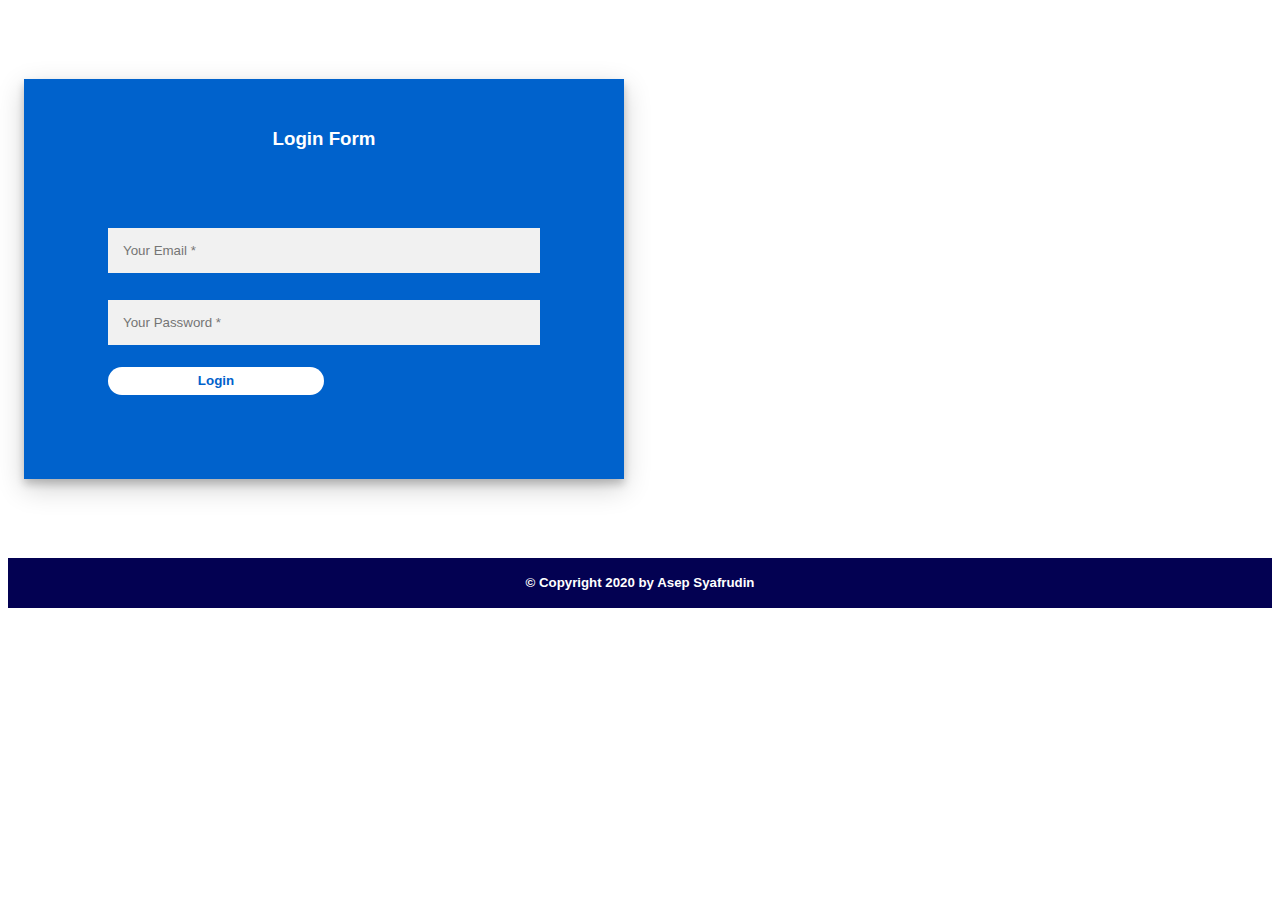
<file: registerform.html>
<!DOCTYPE html>
<html lang="en">
<head>
    <meta charset="UTF-8">
    <meta name="viewport" content="width=device-width, initial-scale=1.0">
    <title>Register Data User</title>
    <link href="https://cdn.jsdelivr.net/npm/bootstrap@5.0.0-beta1/dist/css/bootstrap.min.css" rel="stylesheet" integrity="sha384-giJF6kkoqNQ00vy+HMDP7azOuL0xtbfIcaT9wjKHr8RbDVddVHyTfAAsrekwKmP1" crossorigin="anonymous">
    <link rel="stylesheet" href="registerform.css">
    <script defer src="registerform.js"></script>
</head>
<body>
  <div class="loginForm">
    <div class="container login-container">
          <!-- <div class="col-md-6 login-form-1">
              <h3>Login for Form 1</h3>
              <form>
                  <div class="form-group">
                      <input type="text" class="form-control" placeholder="Your Email *" value="" />
                  </div>
                  <div class="form-group">
                      <input type="password" class="form-control" placeholder="Your Password *" value="" />
                  </div>
                  <div class="form-group">
                      <input type="submit" class="btnSubmit" value="Login" />
                  </div>
                  <div class="form-group">
                      <a href="#" class="ForgetPwd">Forget Password?</a>
                  </div>
              </form>
          </div> -->
          <div class="login-form-2">
              <h3>Login Form</h3>
              <form onsubmit="login(event)">
                  <div class="form-group">
                      <input type="text" class="form-control" placeholder="Your Email *" value="" id="userName" required/>
                  </div>
                  <div class="form-group">
                      <input type="password" class="form-control" placeholder="Your Password *" value=""  id="password" required/>
                  </div>
                  <div class="form-group">
                      <input type="submit" class="btnSubmit" value="Login" />
                  </div>
                  <div class="form-group">
                      <!-- <a href="#" class="ForgetPwd" value="Login">Forget Password?</a> -->
                  </div>
              </form>
          </div>
      
  </div>
  </div>
  <div class = "dataList hidden">
    <form style="border:1px solid #ccc" onsubmit="saveData(checkFilter())" name="inputData" class="hidden">
        <div class="container">
          <h1>Form for Sign Up</h1>
          <p>Please fill in this form to create an account.</p>
          <hr>
          <label for="name"><b>Name</b></label>
          <input type="text" placeholder="Enter Name" name="name" required>
          <input type="hidden" name="index" />
          <input type="hidden" name="idUser"/>
      
          <label for="email"><b>Email</b></label>
          <input type="text" placeholder="Enter Your Email" name="email" required>

          <label for="address"><b>Address</b></label>
          <input type="text" placeholder="Enter Address" name="address" required>

          <label for="place"><b>Place of Birth</b></label>
          <input type="text" placeholder="Enter Place" name="placeOfBirth" required>

          <label for="place"><b>Birth Date</b></label>
          <input type="date" name="birthDate">

          <label for="position"><b>Position</b></label>
          <select id="position" name="position">
                <option value="Director">Director</option>
                <option value="General Manager">General Manager</option>
                <option value="Departement Manager">Departement Manager</option>
                <option value="Manager">Manager</option>
                <option value="Staff">Staff</option>
          </select>

          <label for="religion"><b>Religion</b></label>
          <select id="religion" name="religion">
                <option value="Kristen">Kristen</option>
                <option value="Katolik">Katolik</option>
                <option value="Hindu">Hindu</option>
                <option value="Budha">Budha</option>
                <option value="Islam">Islam</option>
          </select>
          
          <label for="hobby"><b>Hobby</b></label><br>
          <div class="form-check form-check-inline"form-check form-check-inline">
            <input class="form-check-input" type="checkbox" id="checkBoxHobby1" name="hobby[]" value="Badminton">
            <label class="form-check-label" for="checkBoxHobby1">Badminton</label>
          </div>
          <div class="form-check form-check-inline">
            <input class="form-check-input" type="checkbox" id="checkBoxHobby2" name="hobby[]" value="Renang" >
            <label class="form-check-label" for="checkBoxHobby2">Renang</label>
          </div>
          <div class="form-check form-check-inline">
            <input class="form-check-input" type="checkbox" id="checkBoxHobby3" name="hobby[]" value="Sepeda">
            <label class="form-check-label" for="checkBoxHobby3">Sepeda</label>
          </div>
          <div class="form-check form-check-inline">
            <input class="form-check-input" type="checkbox" id="checkBoxHobby4" name="hobby[]" value="Football">
            <label class="form-check-label" for="checkBoxHobby4">Football</label>
          </div>
          <div class="form-check form-check-inline">
            <input class="form-check-input" type="checkbox" id="checkBoxHobby5" name="hobby[]" value="Basket">
            <label class="form-check-label" for="checkBoxHobby5">Basket</label>
          </div>
          <br>
          <br>
          <label for="Gender"><b>Gender</b></label><br>
          <div class="form-check form-check-inline">
            <input class="form-check-input" type="radio" name="gender" id="gender_laki-laki" value="Laki-Laki">
            <label class="form-check-label" for="inlineRadio1">Laki Laki</label>
          </div>
          <div class="form-check form-check-inline">
            <input class="form-check-input" type="radio" name="gender" id="gender_perempuan" value="Perempuan">
            <label class="form-check-label" for="inlineRadio1">Perempuan</label>
          </div>
          <br>
          <br>
          <label for="password"><b>Password</b></label>
          <input type="password" name="password" placeholder="Enter Your Password" required>

          <label for="confirmPassword"><b>Confirm Password</b></label>
          <input type="password" name="confirmPassword" placeholder="Enter Your Password" required>

          
          <br>
          <div class="clearfix" >
            <button type="submit" class="signupbtn">Sign Up</button>
          </div>
        </div>
      </form>
    
    <div class="container">
        <input type="text" id="mySearch" onkeyup="searchData(this)" placeholder="Search for names and address..">
    </div>
    <div class="container">
        <table class="table" type="listData">
            <thead>
              <tr>
                <th scope="col">#</th>
                <th scope="col">Name</th>
                <th scope="col">Address</th>
                <th scope="col">Religion</th>
                <th scope="col">Hobby</th>
                <th scope="col">Gender</th>
                <th scope="col">Tempat, Tanggal Lahir</th>
                <th scope="col">Jabatan</th>
                <th scope="col" colspan="2" type="admin">Action</th>
              </tr>
            </thead>
            <tbody>
            </tbody>
          </table>
    </div>
    <nav aria-label="Page navigation example">
        <ul class="pagination justify-content-center" name="pagination">
      </ul>
    </nav>
  </div>
  <div class="footer">
    <h5>&copy; Copyright 2020 by Asep Syafrudin</h5> 
</div>
      <script src="https://cdn.jsdelivr.net/npm/@popperjs/core@2.5.4/dist/umd/popper.min.js" integrity="sha384-q2kxQ16AaE6UbzuKqyBE9/u/KzioAlnx2maXQHiDX9d4/zp8Ok3f+M7DPm+Ib6IU" crossorigin="anonymous"></script>
      <script src="https://cdn.jsdelivr.net/npm/bootstrap@5.0.0-beta1/dist/js/bootstrap.min.js" integrity="sha384-pQQkAEnwaBkjpqZ8RU1fF1AKtTcHJwFl3pblpTlHXybJjHpMYo79HY3hIi4NKxyj" crossorigin="anonymous"></script>
</body>
</html>
</file>
<file: style.css>
.resumeTitle {
   text-align: center; 
   padding-left: 70px ;
   position: relative;
  
}

.resume {
    font-size: 15px;
    width: 50%;
    background-color: rgb(3, 3, 77);
    color: white;
    margin: auto;
    height: 30px;
    line-height: 30px;
}

.imageTitle{
    padding-top: 30px;
    padding-left: 100px;
    text-align: right;
}

.circleImage {
    padding: 20px;
    margin-top: 10px;
    width: 300px;
    height: 300px;
    margin: auto;
    border-radius: 150px;
    background-color: white;
    
}

.frameImage {
    text-align: center;
    width: 250px;
    height: 250px;
    margin: auto;
    border-radius: 125px;
    overflow: hidden;
}

.frameImage > img {
    width: 250px;
}

.background {
    height: 250px;
    background-color: rgb(3, 3, 77);
    position: relative;
    z-index: -5;
}
.profile{
    padding-top: 40px;
    
}

.nameCover {
    color: white;
    margin-top: 90px;
    padding-left: 20px;
}

.nameCover > h1 {
    font-size: 60px;
    font-family: 'Franklin Gothic Medium', 'Arial Narrow', Arial, sans-serif;
    
}

.contentProfile{
    text-align: right;
    border-bottom-style: dashed;
    font-family: 'Lucida Sans', 'Lucida Sans Regular', 'Lucida Grande', 'Lucida Sans Unicode', Geneva, Verdana, sans-serif;
}

.row {
    padding-left: 30px;
}

.subProfile {
    text-align: right;
    font-family: Arial, Helvetica, sans-serif;
    margin-top: 35px
}

.subProfile > h3 {
    line-height: 25px;
}


.icon {
    text-align: right;
    margin-top: 10px;
    margin-left: 20px;
    margin-bottom: 20px;

}

.contact {
    text-align: right;
    margin-bottom: 50px;
}

.jobTitle {
    border-bottom-style: outset;
    border-color: blueviolet;
    padding-top: 15px;
}

.contentDetailProfile {
    background-color: rgb(181, 161, 207);
    padding-right: 10px;
}

.titleDetailProfile {
    border-bottom-style: dashed;
    margin-top: 40px;
    padding-left: 20px;
}

.title {
    font-size: 35px;
    font-family: Arial, Helvetica, sans-serif;
    font-weight: bold;
    padding-left: 40px;
}

.margin {
    margin-top: 15px;
}

.footer {
    height: 50px;
    background-color: rgb(3, 1, 82);
    color: white;
    text-align: center;
}

.footer > h5 {
    line-height: 50px;
}

.topBackground{
    height: 30px;
    background-color: rgb(3, 3, 77);
}

.dot {
    height: 20px;
    width: 20px;
    background-color: #bbb;
    border-radius: 50%;
    display: inline-block;
    cursor: pointer;
  }

  .blue {
    background-color: rgb(15, 16, 26) !important; 
    
  }

  * {
    box-sizing: border-box;
  }
  
  input[type=date], select, textarea {
    width: 100%;
    padding: 12px;
    border: 1px solid #ccc;
    border-radius: 4px;
    resize: vertical;
  }

  input[type=text], select, textarea {
    width: 100%;
    padding: 12px;
    border: 1px solid #ccc;
    border-radius: 4px;
    resize: vertical;
  }
  
  label {
    padding: 12px 12px 12px 0;
    display: inline-block;
  }
  
  input[type=submit] {
    background-color: #4CAF50;
    color: white;
    padding: 12px 20px;
    border: none;
    border-radius: 4px;
    cursor: pointer;
    float: right;
  }
  
  input[type=submit]:hover {
    background-color: #45a049;
  }
  
  .container {
    border-radius: 5px;
    background-color: #f2f2f2;
    padding: 20px;
  }
  
  .col-25 {
    float: left;
    width: 25%;
    margin-top: 6px;
  }
  
  .col-75 {
    float: left;
    width: 75%;
    margin-top: 6px;
  }
  
  /* Clear floats after the columns */
  .row:after {
    content: "";
    display: table;
    clear: both;
  }
  
  /* Responsive layout - when the screen is less than 600px wide, make the two columns stack on top of each other instead of next to each other */
  @media screen and (max-width: 600px) {
    .col-25, .col-75, input[type=submit] {
      width: 100%;
      margin-top: 0;
    }
  }

  /* Pagination links */
.pagination a {
  color: black;
  float: left;
  padding: 8px 16px;
  text-decoration: none;
  transition: background-color .3s;
}

/* Style the active/current link */
.pagination a.active {
  background-color: dodgerblue;
  color: white;
}

/* Add a grey background color on mouse-over */
.pagination a:hover:not(.active) {background-color: #ddd;}
</file>
<file: registerform.css>
body {font-family: Arial, Helvetica, sans-serif;}
* {box-sizing: border-box}

/* Full-width input fields */
input[type=text], input[type=password]  , input[type=date], select {
  width: 100%;
  padding: 15px;
  margin: 5px 0 22px 0;
  display: inline-block;
  border: none;
  background: #f1f1f1;
}


input[type = checkbox] {
    width: 50px;
    
}

input[type=text]:focus, input[type=password]:focus {
  background-color: #ddd;
  outline: none;
}

hr {
  border: 1px solid #f1f1f1;
  margin-bottom: 25px;
}

/* Set a style for all buttons */
button {
  background-color: #4CAF50;
  color: white;
  padding: 14px 20px;
  margin: 8px 0;
  border: none;
  cursor: pointer;
  width: 100%;
  opacity: 0.9;
}

button:hover {
  opacity:1;
}

/* Extra styles for the cancel button */
.cancelbtn {
  padding: 14px 20px;
  background-color: #f44336;
}

/* Float cancel and signup buttons and add an equal width */
.cancelbtn, .signupbtn {
  float: left;
  width: 50%;
}

/* Add padding to container elements */
.container {
  padding: 16px;
}

/* Clear floats */
.clearfix::after {
  content: "";
  clear: both;
  display: table;
}

#mySearch {
  background-image: url('/css/searchicon.png'); /* Add a search icon to input */
  background-position: 10px 12px; /* Position the search icon */
  background-repeat: no-repeat; /* Do not repeat the icon image */
  width: 100%; /* Full-width */
  font-size: 16px; /* Increase font-size */
  padding: 12px 20px 12px 40px; /* Add some padding */
  border: 1px solid #ddd; /* Add a grey border */
  margin-bottom: 12px; /* Add some space below the input */
}

.page-link {
  cursor: pointer;
}

/* Change styles for cancel button and signup button on extra small screens */
@media screen and (max-width: 300px) {
  .cancelbtn, .signupbtn {
     width: 100%;
  }
}

.hidden {
  display: none;
}

.loginFrom {
  display: flex;
}
.containerForm {
  width: 100px;
}

.login-container{
  margin-top: 5%;
  margin-bottom: 5%;
  width: 50%;
}
.login-form-1{
  padding: 5%;
  box-shadow: 0 5px 8px 0 rgba(0, 0, 0, 0.2), 0 9px 26px 0 rgba(0, 0, 0, 0.19);
}
.login-form-1 h3{
  text-align: center;
  color: #333;
}
.login-form-2{
  padding: 5%;
  background: #0062cc;
  box-shadow: 0 5px 8px 0 rgba(0, 0, 0, 0.2), 0 9px 26px 0 rgba(0, 0, 0, 0.19);
}
.login-form-2 h3{
  text-align: center;
  color: #fff;
}
.login-container form{
  padding: 10%;
}
.btnSubmit
{
  width: 50%;
  border-radius: 1rem;
  padding: 1.5%;
  border: none;
  cursor: pointer;
}
.login-form-1 .btnSubmit{
  font-weight: 600;
  color: #fff;
  background-color: #0062cc;
}
.login-form-2 .btnSubmit{
  font-weight: 600;
  color: #0062cc;
  background-color: #fff;
}
.login-form-2 .ForgetPwd{
  color: #fff;
  font-weight: 600;
  text-decoration: none;
}
.login-form-1 .ForgetPwd{
  color: #0062cc;
  font-weight: 600;
  text-decoration: none;
}

.footer {
  height: 50px;
  background-color: rgb(3, 1, 82);
  color: white;
  text-align: center;
}

.footer > h5 {
  line-height: 50px;
}
</file>
<file: parkirApplication.css>
/* http://meyerweb.com/eric/tools/css/reset/ 
   v2.0 | 20110126
   License: none (public domain)
*/

html, body, div, span, applet, object, iframe,
h1, h2, h3, h4, h5, h6, p, blockquote, pre,
a, abbr, acronym, address, big, cite, code,
del, dfn, em, img, ins, kbd, q, s, samp,
small, strike, strong, sub, sup, tt, var,
b, u, i, center,
dl, dt, dd, ol, ul, li,
fieldset, form, label, legend,
table, caption, tbody, tfoot, thead, tr, th, td,
article, aside, canvas, details, embed, 
figure, figcaption, footer, header, hgroup, 
menu, nav, output, ruby, section, summary,
time, mark, audio, video {
	margin: 0;
	padding: 0;
	border: 0;
	font-size: 100%;
	font: inherit;
	vertical-align: baseline;
}
/* HTML5 display-role reset for older browsers */
article, aside, details, figcaption, figure, 
footer, header, hgroup, menu, nav, section {
	display: block;
}
body {
	line-height: 1;
}
ol, ul {
	list-style: none;
}
blockquote, q {
	quotes: none;
}
blockquote:before, blockquote:after,
q:before, q:after {
	content: '';
	content: none;
}
table {
	border-collapse: collapse;
	border-spacing: 0;
}

body, html {
    height: 100%;
}

.parkingContainer {
    background-image: url("https://images.pexels.com/photos/5472272/pexels-photo-5472272.jpeg?auto=compress&cs=tinysrgb&dpr=2&h=650&w=940");
    height: 100%; 
    background-size: cover;
    background-repeat: no-repeat;
    background-position: center;
    display: flex;
}

.login-form-2{
    padding: 5%;
    background: #0062cc;
    box-shadow: 0 5px 8px 0 rgba(0, 0, 0, 0.2), 0 9px 26px 0 rgba(0, 0, 0, 0.19);
    position: relative;
  }
  .login-form-2 h3{
    text-align: center;
    color: #fff;
  }
  .login-container form{
    padding: 10%;
  }
  .btnSubmit
  {
    width: 50%;
    border-radius: 1rem;
    margin-top: 20px;
    padding: 1.5%;
    border: none;
    cursor: pointer;
  }
  .login-form-1 .btnSubmit{
    font-weight: 600;
    color: #fff;
    background-color: #0062cc;
  }
  .login-form-2 .btnSubmit{
    font-weight: 600;
    color: #0062cc;
    background-color: #fff;
  }
  .login-form-2 .ForgetPwd{
    color: #fff;
    font-weight: 600;
    text-decoration: none;
  }
    
  select {
    width: 100%;
    padding: 10px;
    margin: 5px 0 22px 0;
    display: inline-block;
    border: none;
    background: #f1f1f1;
  }

  .ticketBox {
      background-color: rgb(230, 235, 235);
      width: 40%px;
      align-self: center;
      margin-left: 20%;
      box-shadow: 0 5px 8px 0 rgba(0, 0, 0, 0.2), 0 9px 26px 0 rgba(0, 0, 0, 0.19);
      position: relative;
      
  }

  .judulTiket {
    text-align: center;
    border-bottom: double black;
  }

  .No_Pol , .entryTime , .outTime, .price{
    display: flex;
    justify-content: center;
  }

  .No_Pol div , .entryTime div, .outTime div, .price div{
    width: 40%;
  }

  .wahana  , .footerTicket{
    background-color: #0062cc;
    color: white;
    font-size: large;
    text-align: center;
    font-family: 'Gill Sans', 'Gill Sans MT', Calibri, 'Trebuchet MS', sans-serif;
    padding: 5px;
  }

.footerTicket {
  margin-bottom: 0%;
}

.buttonPrint {
  position: absolute;
  top: -15%;
  
}



.btnPrint {
  background-color: DodgerBlue;
  border: none;
  color: white;
  padding: 5px 20px;
  cursor: pointer;
  font-size: 15px;
}

/* Darker background on mouse-over */
.btn:hover {
  background-color: RoyalBlue;
}

#mySearch {
  /* background-image: url(); Add a search icon to input */
  background-position: 10px 12px; /* Position the search icon */
  background-repeat: no-repeat; /* Do not repeat the icon image */
  width: 100%; /* Full-width */
  font-size: 16px; /* Increase font-size */
  padding: 12px 20px 12px 40px; /* Add some padding */
  border: 1px solid #ddd; /* Add a grey border */
  margin-bottom: 12px; /* Add some space below the input */
}

.button {
  border-radius: 4px;
  background-color: #1e22f4;
  border: none;
  color: #FFFFFF;
  text-align: center;
  font-size: 15px;
  padding: 10px;
  width: 170px;
  transition: all 0.5s;
  cursor: pointer;
  margin: 5px;
  position: absolute;
  bottom: 0px;
}

.button span {
  cursor: pointer;
  display: inline-block;
  position: relative;
  transition: 0.5s;
}

.button span:after {
  content: '\00bb';
  position: absolute;
  opacity: 0;
  top: 0;
  right: -20px;
  transition: 0.5s;
}

.button:hover span {
  padding-right: 25px;
}

.button:hover span:after {
  opacity: 1;
  right: 0;
}

@media print {
  body * {
    visibility: hidden;
  }
  #section-to-print, #section-to-print * {
    visibility: visible;
  }
  #section-to-print {
    position: absolute;
    left: 0;
    top: 0;
  }
}

.hidden {
  display: none;
}
</file>
